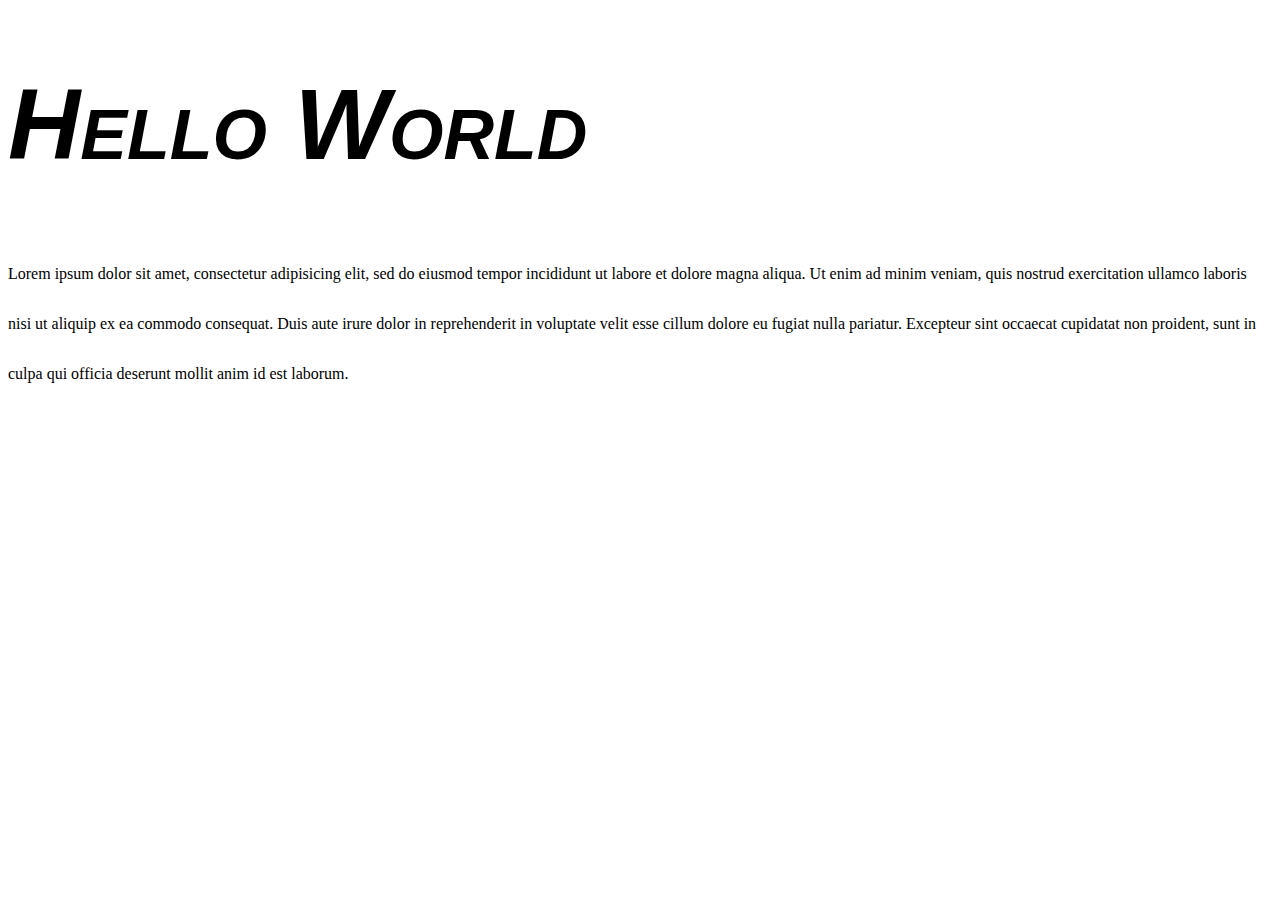
<file: index.html>
<!DOCTYPE html>
<html>
<head>
	<title>Coba Font</title>
	<link rel="stylesheet" href="style.css">

</head>
<body>
<h1>Hello World</h1>

<p>Lorem ipsum dolor sit amet, consectetur adipisicing elit, sed do eiusmod
tempor incididunt ut labore et dolore magna aliqua. Ut enim ad minim veniam,
quis nostrud exercitation ullamco laboris nisi ut aliquip ex ea commodo
consequat. Duis aute irure dolor in reprehenderit in voluptate velit esse
cillum dolore eu fugiat nulla pariatur. Excepteur sint occaecat cupidatat non
proident, sunt in culpa qui officia deserunt mollit anim id est laborum.</p>
</body>
</html>
</file>
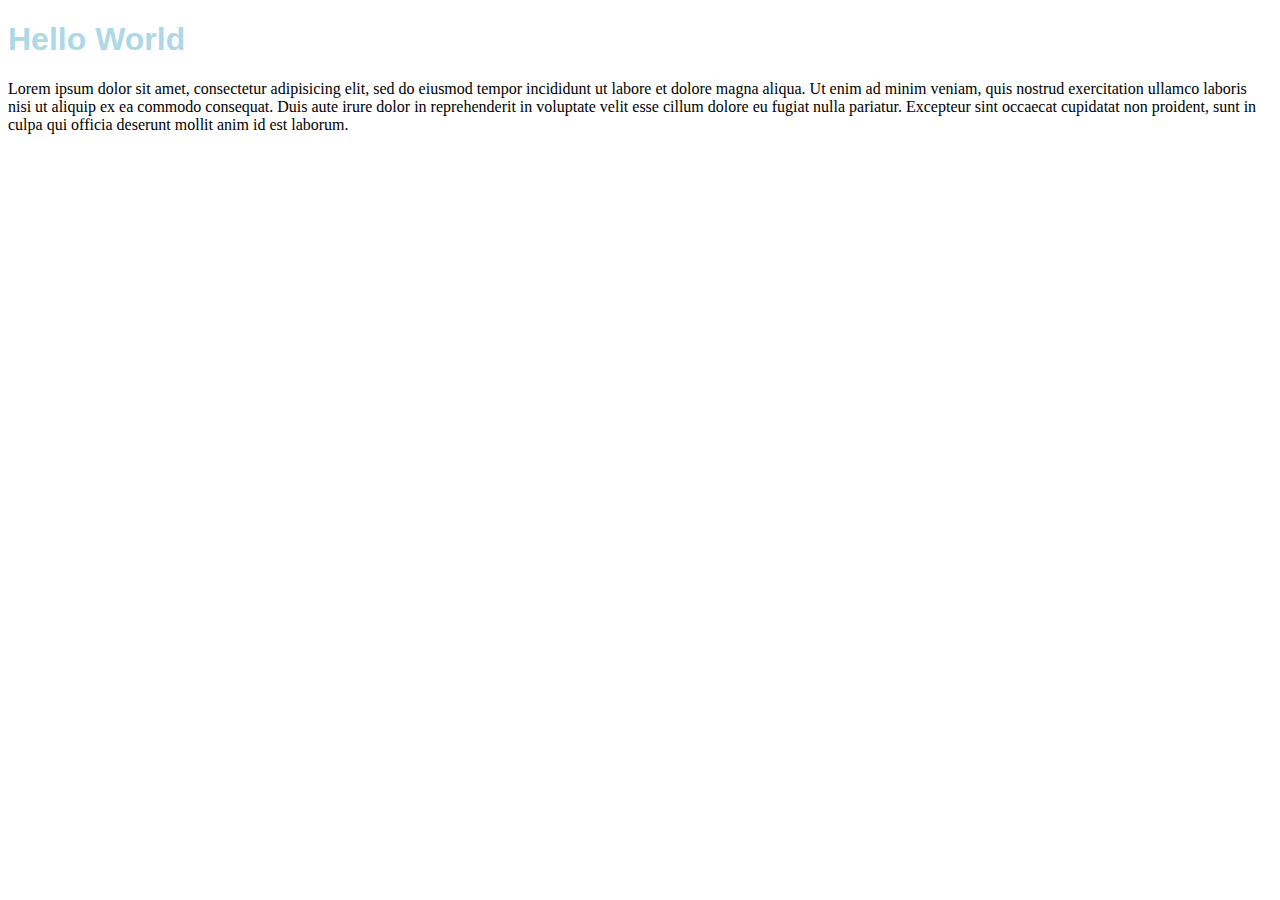
<file: embed.html>
<!DOCTYPE html>
<html>
<head>
	<title>Embed CSS</title>
	<style>
		
		h1	{
			color: lightblue;
			font-family: arial;
		}

	</style>
</head>
<body>
 
<h1>Hello World</h1>

<p>Lorem ipsum dolor sit amet, consectetur adipisicing elit, sed do eiusmod
tempor incididunt ut labore et dolore magna aliqua. Ut enim ad minim veniam,
quis nostrud exercitation ullamco laboris nisi ut aliquip ex ea commodo
consequat. Duis aute irure dolor in reprehenderit in voluptate velit esse
cillum dolore eu fugiat nulla pariatur. Excepteur sint occaecat cupidatat non
proident, sunt in culpa qui officia deserunt mollit anim id est laborum.</p>
</body>
</html>
</file>
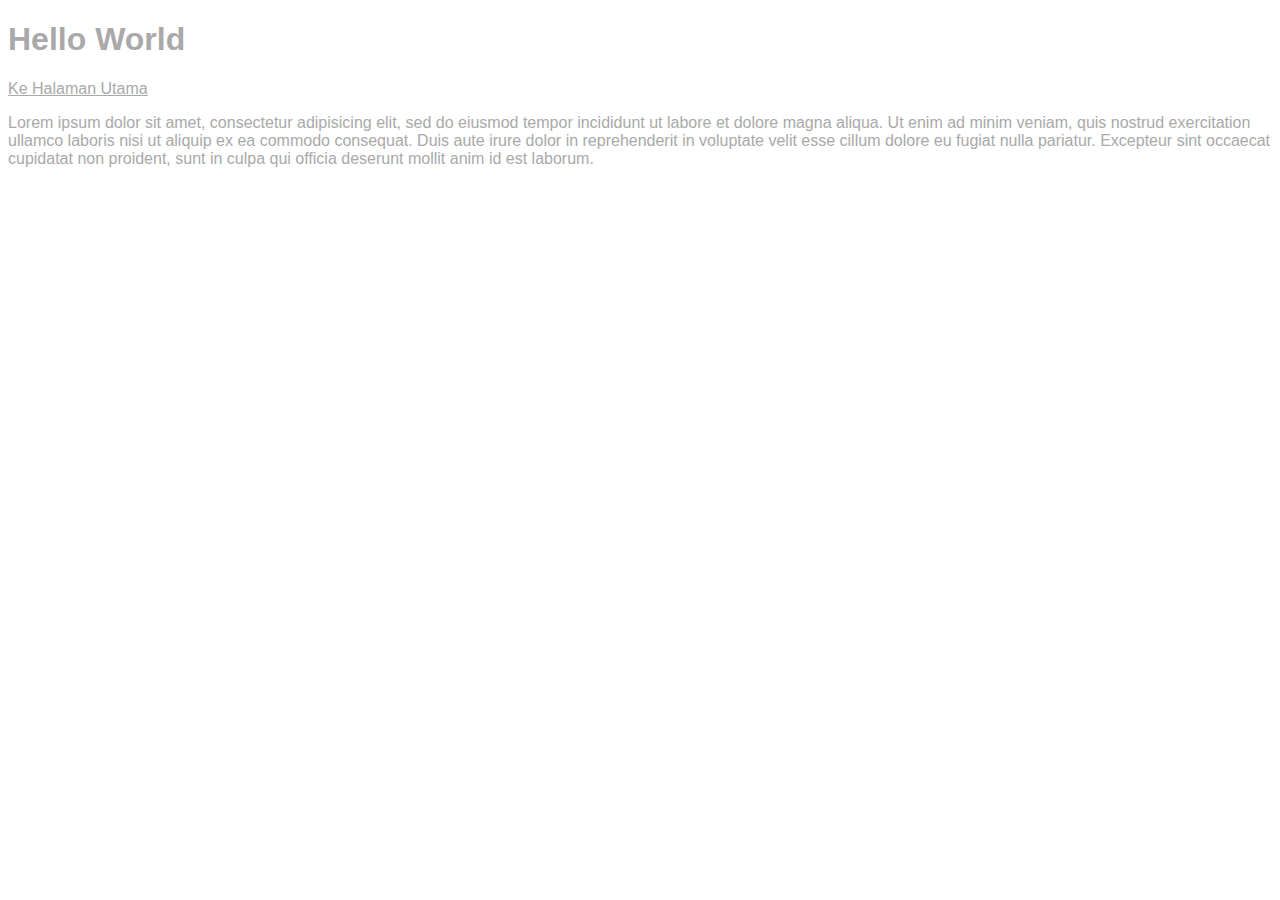
<file: inheritance.html>
<!DOCTYPE html>
<html>
<head>
	<title>inheritance</title>
	<link rel="stylesheet" href="inheritance.css">
</head>
<body>

<h1>Hello World</h1>
<a href="#">Ke Halaman Utama</a>

<p>Lorem ipsum dolor sit amet, consectetur adipisicing elit, sed do eiusmod
tempor incididunt ut labore et dolore magna aliqua. Ut enim ad minim veniam,
quis nostrud exercitation ullamco laboris nisi ut aliquip ex ea commodo
consequat. Duis aute irure dolor in reprehenderit in voluptate velit esse
cillum dolore eu fugiat nulla pariatur. Excepteur sint occaecat cupidatat non
proident, sunt in culpa qui officia deserunt mollit anim id est laborum.</p>

</body>
</html>
</file>
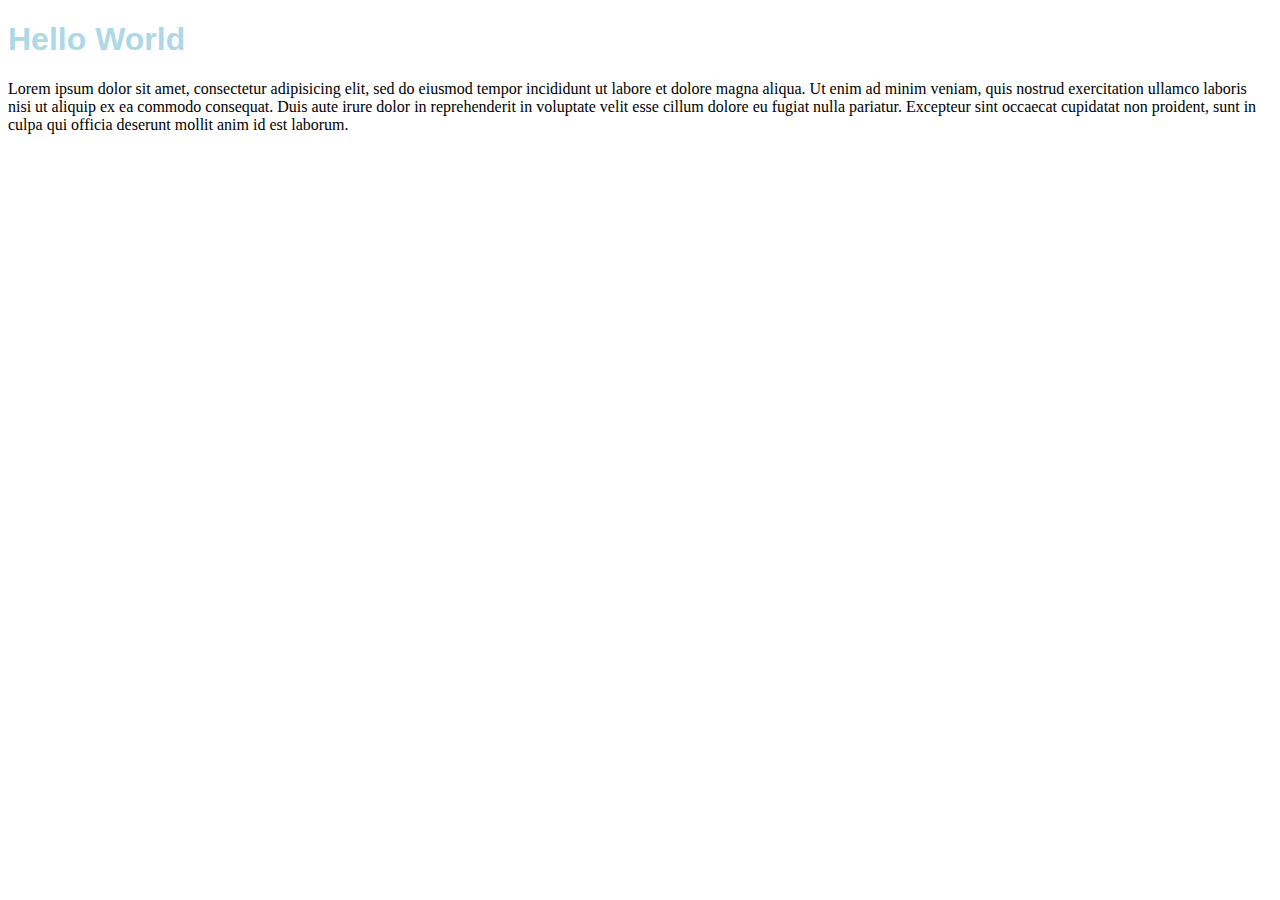
<file: inline.html>
<!DOCTYPE html>
<html>
<head>
	<title>Inline CSS</title>
</head>
<body>

<h1 style="color: lightblue; font-family: arial">Hello World</h1>
</body>
<p>Lorem ipsum dolor sit amet, consectetur adipisicing elit, sed do eiusmod
tempor incididunt ut labore et dolore magna aliqua. Ut enim ad minim veniam,
quis nostrud exercitation ullamco laboris nisi ut aliquip ex ea commodo
consequat. Duis aute irure dolor in reprehenderit in voluptate velit esse
cillum dolore eu fugiat nulla pariatur. Excepteur sint occaecat cupidatat non
proident, sunt in culpa qui officia deserunt mollit anim id est laborum.</p>
</html>
</file>
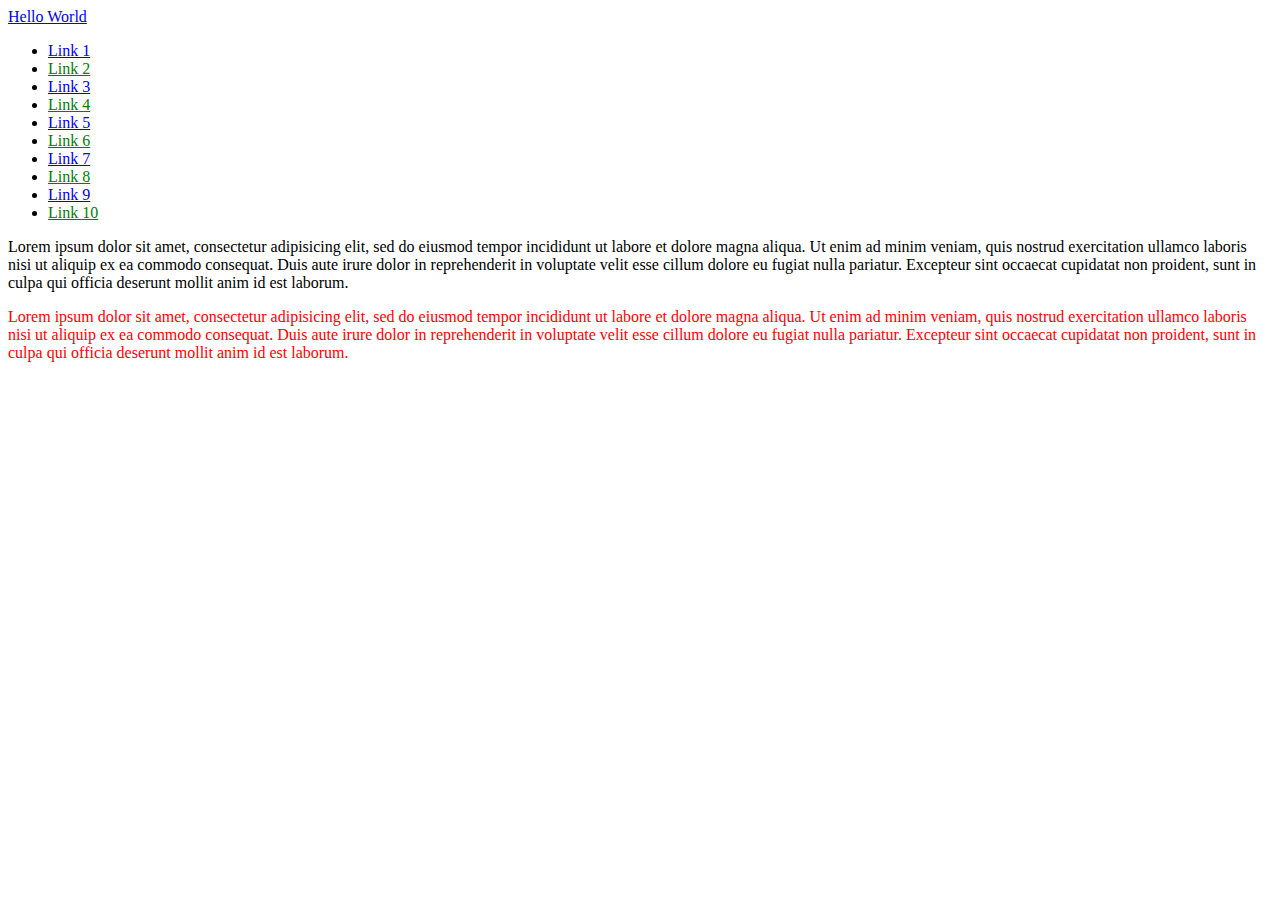
<file: pseudo.html>
<!DOCTYPE html>
<html>
<head>
	<title>pseudo</title>
	<link rel="stylesheet" href="pseudo.css">
</head>
<body>

<a href="#" class="hello">Hello World</a>
	
<ul>
	<li><a href="#">Link 1</a>
	<li><a href="#">Link 2</a>
	<li><a href="#">Link 3</a>
	<li><a href="#">Link 4</a>
	<li><a href="#">Link 5</a>
	<li><a href="#">Link 6</a>
	<li><a href="#">Link 7</a>
	<li><a href="#">Link 8</a>
	<li><a href="#">Link 9</a>
	<li><a href="#">Link 10</a>
</ul>

<p>Lorem ipsum dolor sit amet, consectetur adipisicing elit, sed do eiusmod
tempor incididunt ut labore et dolore magna aliqua. Ut enim ad minim veniam,
quis nostrud exercitation ullamco laboris nisi ut aliquip ex ea commodo
consequat. Duis aute irure dolor in reprehenderit in voluptate velit esse
cillum dolore eu fugiat nulla pariatur. Excepteur sint occaecat cupidatat non
proident, sunt in culpa qui officia deserunt mollit anim id est laborum.</p>

<p>Lorem ipsum dolor sit amet, consectetur adipisicing elit, sed do eiusmod
tempor incididunt ut labore et dolore magna aliqua. Ut enim ad minim veniam,
quis nostrud exercitation ullamco laboris nisi ut aliquip ex ea commodo
consequat. Duis aute irure dolor in reprehenderit in voluptate velit esse
cillum dolore eu fugiat nulla pariatur. Excepteur sint occaecat cupidatat non
proident, sunt in culpa qui officia deserunt mollit anim id est laborum.</p>

</body>
</html>
</file>
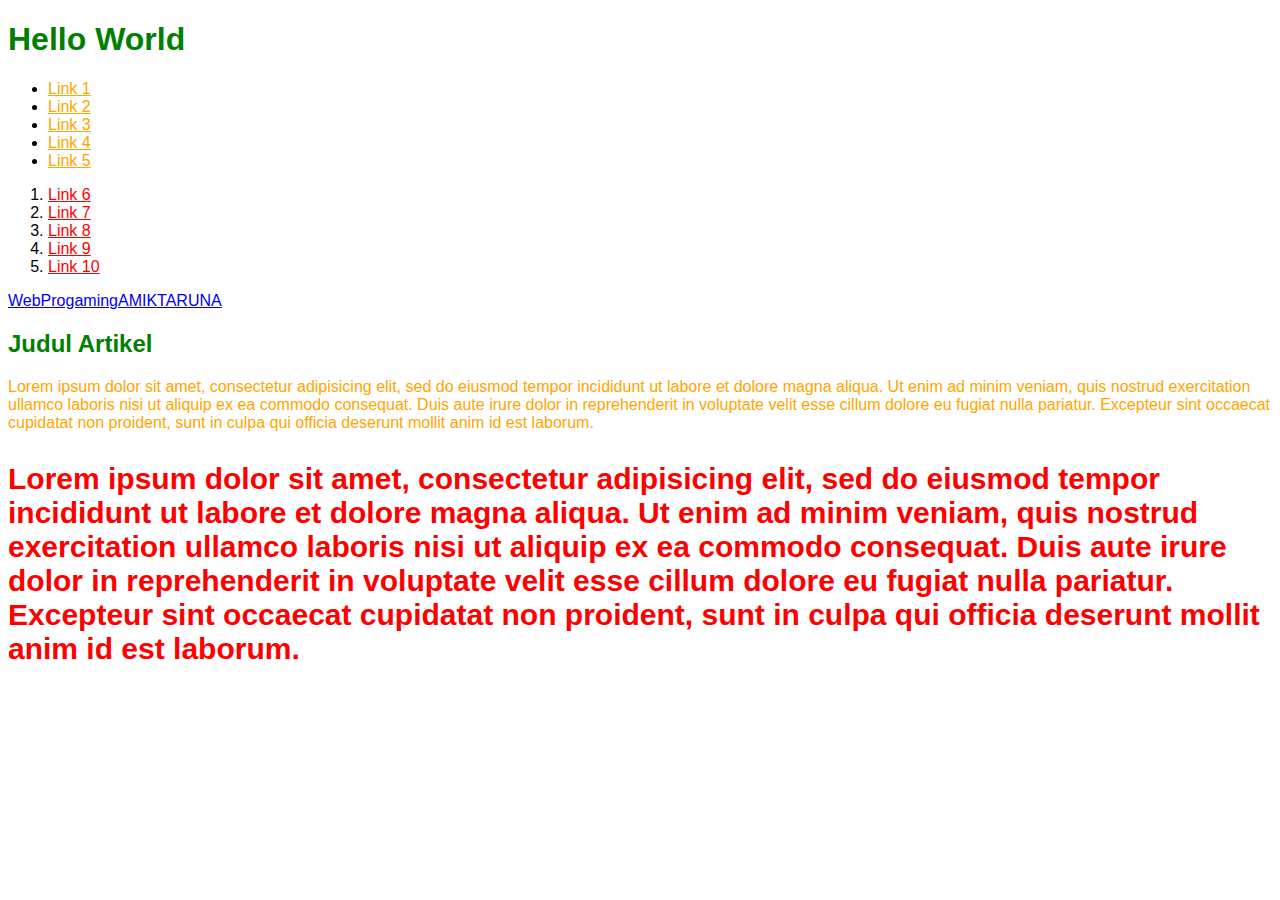
<file: selector.html>
<!DOCTYPE html>
<html>
<head>
	<title>selector</title>
	<link rel="stylesheet" href="selector.css">
</head>
<body>

<h1>Hello World</h1>

<ul>
	<li><a href="#">Link 1</a></li>
	<li><a href="#">Link 2</a></li>
	<li><a href="#">Link 3</a></li>
	<li><a href="#">Link 4</a></li>
	<li><a href="#">Link 5</a></li>
</ul>
	

<ol>
	<li><a href="#">Link 6</a></li>
	<li><a href="#">Link 7</a></li>
	<li><a href="#">Link 8</a></li>
	<li><a href="#">Link 9</a></li>
	<li><a href="#">Link 10</a></li>
</ol>

<a href="#">WebProgamingAMIKTARUNA</a>

<h2>Judul Artikel</h2>

<p id="p1">Lorem ipsum dolor sit amet, consectetur adipisicing elit, sed do eiusmod
tempor incididunt ut labore et dolore magna aliqua. Ut enim ad minim veniam,
quis nostrud exercitation ullamco laboris nisi ut aliquip ex ea commodo
consequat. Duis aute irure dolor in reprehenderit in voluptate velit esse
cillum dolore eu fugiat nulla pariatur. Excepteur sint occaecat cupidatat non
proident, sunt in culpa qui officia deserunt mollit anim id est laborum.</p>

<p class="p2 cetak-tebal">Lorem ipsum dolor sit amet, consectetur adipisicing elit, sed do eiusmod
tempor incididunt ut labore et dolore magna aliqua. Ut enim ad minim veniam,
quis nostrud exercitation ullamco laboris nisi ut aliquip ex ea commodo
consequat. Duis aute irure dolor in reprehenderit in voluptate velit esse
cillum dolore eu fugiat nulla pariatur. Excepteur sint occaecat cupidatat non
proident, sunt in culpa qui officia deserunt mollit anim id est laborum.</p>

</body>
</html>
</file>
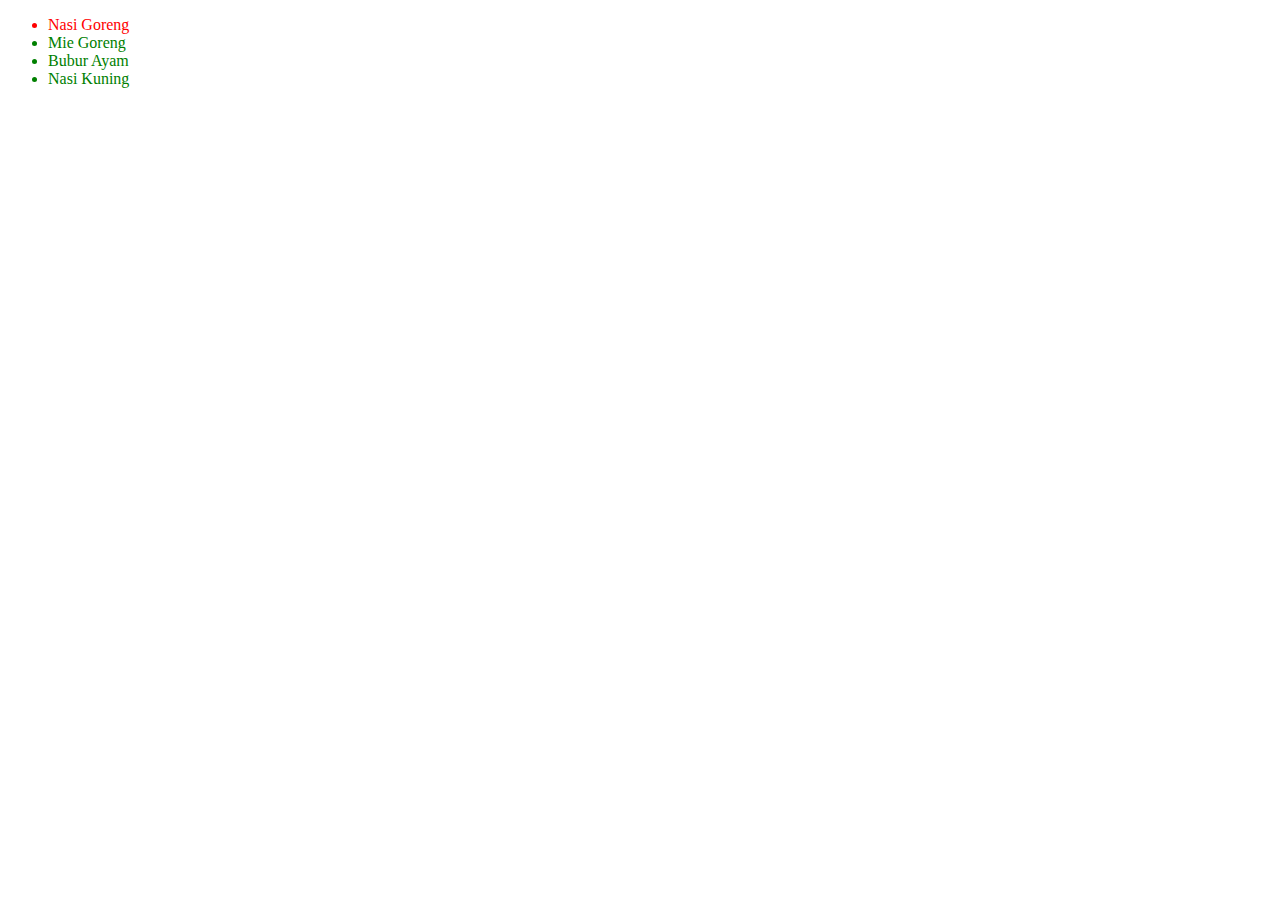
<file: specifity.html>
<!DOCTYPE html>
<html>
<head>
	<title></title>
	<link rel="stylesheet" href="specifity.css">
</head>
<body>

<ul id="sarapan"> 
	<li class="favorit">Nasi Goreng</li>
	<li>Mie Goreng</li>
	<li>Bubur Ayam</li>
	<li>Nasi Kuning</li>
</ul>

</body>
</html>
</file>
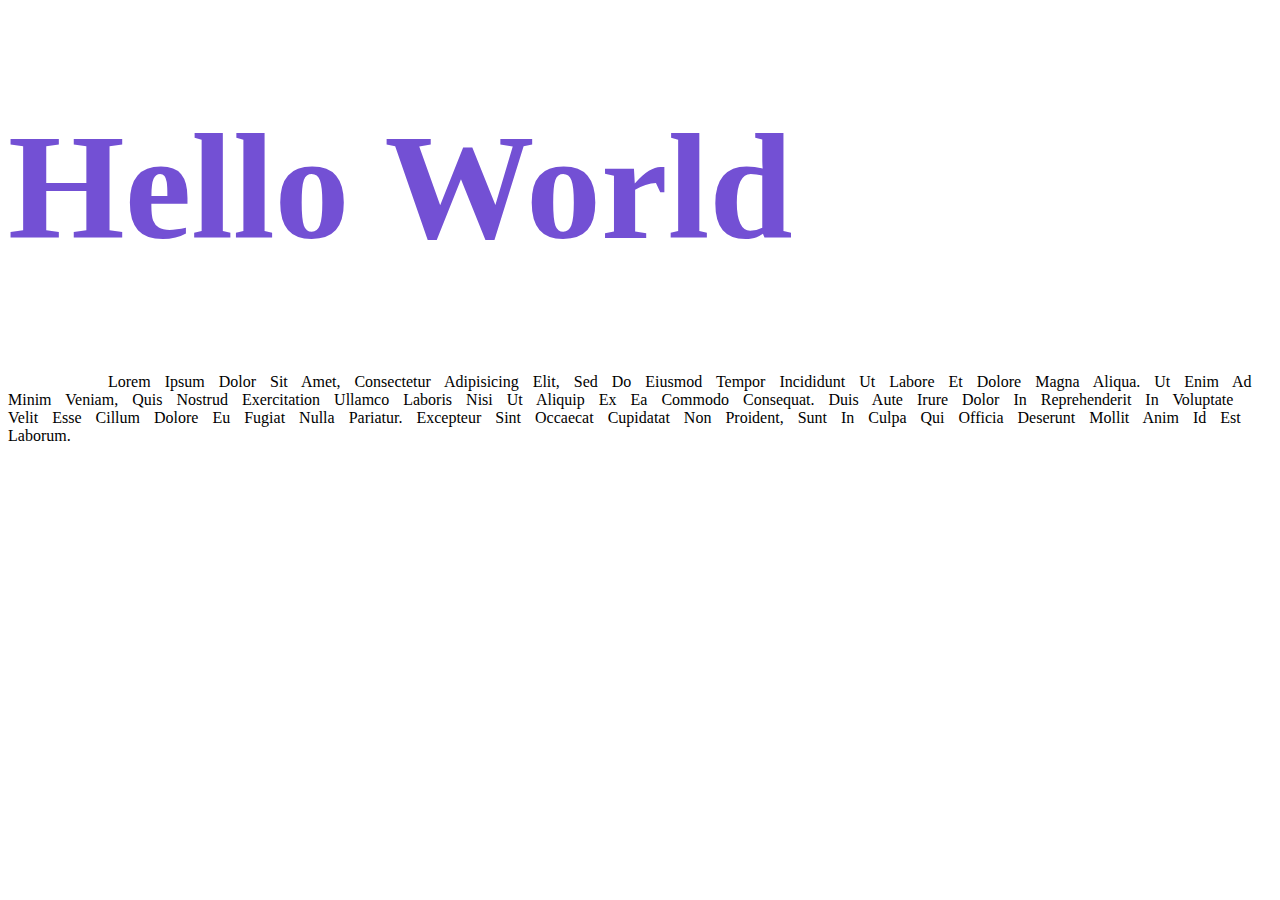
<file: textstyling.html>
<!DOCTYPE html>
<html>
<head>
	<title>Text Styling</title>
	<link rel="stylesheet" href="textstyling.css">

<body>
	<h1>Hello World</h1>

	<p>Lorem ipsum dolor sit amet, consectetur adipisicing elit, sed do eiusmod
	tempor incididunt ut labore et dolore magna aliqua. Ut enim ad minim veniam,
	quis nostrud exercitation ullamco laboris nisi ut aliquip ex ea commodo
	consequat. Duis aute irure dolor in reprehenderit in voluptate velit esse
	cillum dolore eu fugiat nulla pariatur. Excepteur sint occaecat cupidatat non
	proident, sunt in culpa qui officia deserunt mollit anim id est laborum.</p>

<a href="ini adalah link"></a>

</body>
</html>
</file>
<file: style.css>
h1 {
	font-family: arial, verdana, sans-serif;
	font-size: 100px;
	font-variant: small-caps; 
	font-style: italic;

}

p{
	font-family: georgia, serif;
	line-height: 50px;
}
</file>
<file: inheritance.css>
body {
	font-family: arial;
	color: darkgrey;
}
a { color: inherit; }
</file>
<file: pseudo.css>
.hello:link {
	color; orange;
}

.hello:hover {
	color; green;
	font-family: arial;
	font-size: 20pt;
}

.hello:visited {
	color: red;
}

li:nth-child(even) a {
color: green;
}
li:nth-child(even) a:hover {
	color: red;
}
p:last-of-type {
	color: red; 
}
</file>
<file: selector.css>
BODY{
  	font-family: arial;
  }
  h1, h2{
  	color: green;
  }
  ul li a {
  	color: orange;
  }
  ol li a {
  	color: red;
  }
  #p1 {
  	color: orange;
  }
  
  .p2 {
  	color: red;
  }
  .cetak-tebal{
  	font-weight: bold;
  }
  p.cetak-tebal {
  	font-size: 30px;
  }
</file>
<file: specifity.css>
ul#sarapan li {
	color: green;
}

ul#sarapan li.favorit {
	color: red;
}
</file>
<file: textstyling.css>
h1{
	font-size: 150px;
color: rgb(115, 80, 212);
}
p{
	text-indent: 100px;
	text-transform: capitalize;
	word-spacing: 10px;
}	
a {	text-decoration: none;}
</file>
